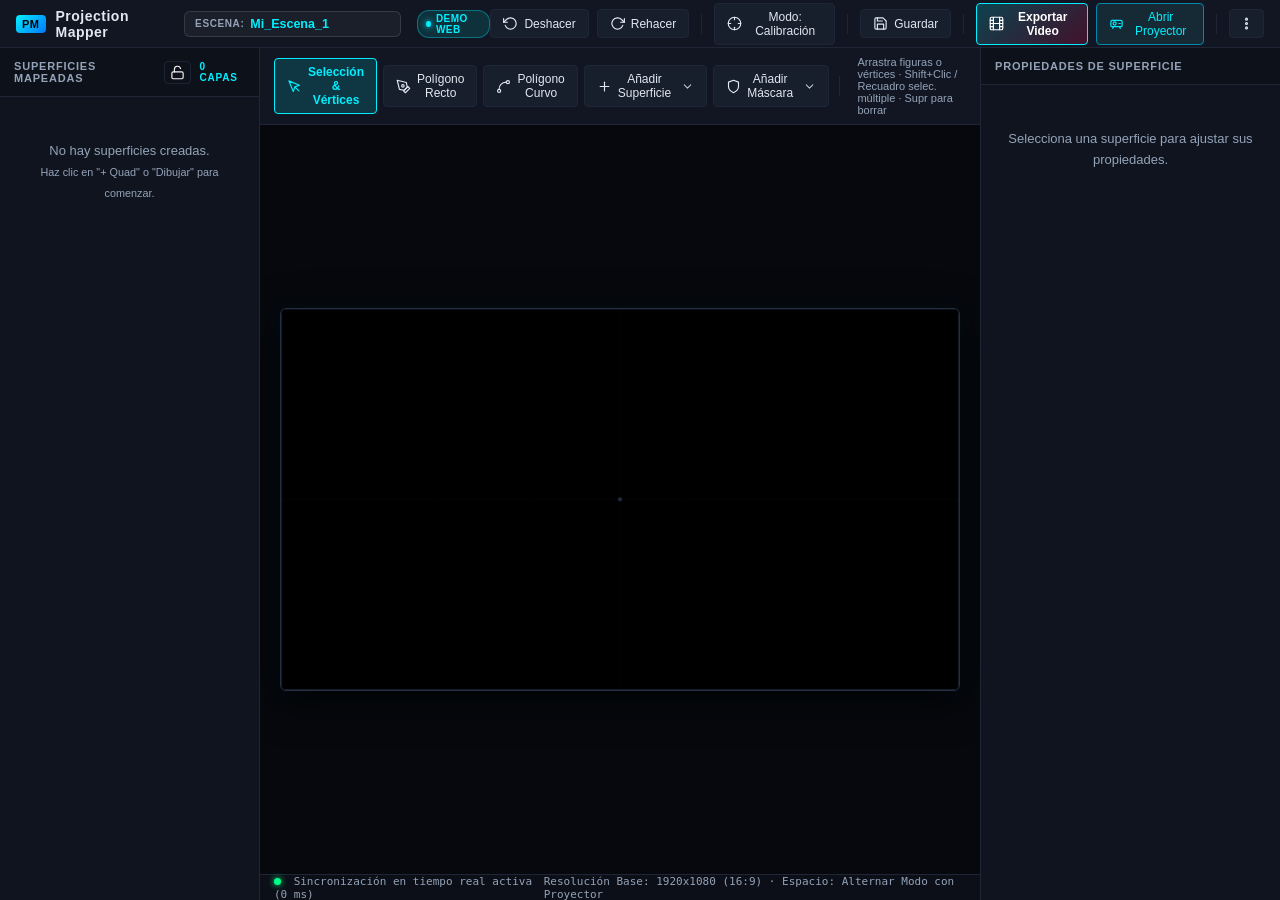
<file: static/index.html>
<!DOCTYPE html>
<html lang="es">
<head>
  <meta charset="UTF-8">
  <meta name="viewport" content="width=device-width, initial-scale=1.0">
  <title>Projection Mapper · Ventana de Control</title>
  <link rel="stylesheet" href="/static/css/control.css?v=2.8.6">
</head>
<body>

  <!-- Barra Superior -->
  <header class="top-header">
    <div class="brand-section">
      <span class="logo-badge" title="Projection Mapper">PM</span>
      <span class="app-title" title="Projection Mapper">Projection Mapper</span>
      <div class="scene-title-badge" title="Clic para renombrar la escena activa">
        <span class="scene-label">Escena:</span>
        <input type="text" id="top-scene-name-input" class="scene-name-input" value="Mi_Escena_1" spellcheck="false" autocomplete="off" />
      </div>
      <span id="env-badge" class="env-badge" style="display: none;"></span>
    </div>

    <div class="quick-actions">
      <button id="btn-undo" class="tool-btn" title="Deshacer (Ctrl+Z)">
        <svg class="svg-icon" width="14" height="14" viewBox="0 0 24 24" fill="none" stroke="currentColor" stroke-width="1.85" stroke-linecap="round" stroke-linejoin="round"><polyline points="1 4 1 10 7 10"/><path d="M3.51 15a9 9 0 1 0 2.13-9.36L1 10"/></svg>
        Deshacer
      </button>
      <button id="btn-redo" class="tool-btn" title="Rehacer (Ctrl+Y)">
        <svg class="svg-icon" width="14" height="14" viewBox="0 0 24 24" fill="none" stroke="currentColor" stroke-width="1.85" stroke-linecap="round" stroke-linejoin="round"><polyline points="23 4 23 10 17 10"/><path d="M20.49 15a9 9 0 1 1-2.12-9.36L23 10"/></svg>
        Rehacer
      </button>
      <div class="tool-separator"></div>
      <button id="btn-toggle-mode" class="tool-btn" title="Alternar modo de salida en el proyector (Espacio / M)">
        <svg class="svg-icon" width="14" height="14" viewBox="0 0 24 24" fill="none" stroke="currentColor" stroke-width="1.85" stroke-linecap="round" stroke-linejoin="round"><circle cx="12" cy="12" r="10"/><line x1="22" y1="12" x2="18" y2="12"/><line x1="6" y1="12" x2="2" y2="12"/><line x1="12" y1="6" x2="12" y2="2"/><line x1="12" y1="22" x2="12" y2="18"/></svg>
        <span>Modo: Calibración</span>
      </button>
      <div class="tool-separator"></div>
      <button id="btn-save-scene" class="tool-btn" title="Guardar escena actual (Ctrl+S)">
        <svg class="svg-icon" width="14" height="14" viewBox="0 0 24 24" fill="none" stroke="currentColor" stroke-width="1.85" stroke-linecap="round" stroke-linejoin="round"><path d="M19 21H5a2 2 0 0 1-2-2V5a2 2 0 0 1 2-2h11l5 5v11a2 2 0 0 1-2 2z"/><polyline points="17 21 17 13 7 13 7 21"/><polyline points="7 3 7 8 15 8"/></svg>
        Guardar
      </button>
      <div class="tool-separator"></div>
      <button id="btn-export-video" class="tool-btn highlight-btn" title="Exportar diseño como video pre-mapeado (.mp4)">
        <svg class="svg-icon" width="14" height="14" viewBox="0 0 24 24" fill="none" stroke="currentColor" stroke-width="1.85" stroke-linecap="round" stroke-linejoin="round"><rect width="20" height="20" x="2" y="2" rx="2.18" ry="2.18"/><line x1="7" y1="2" x2="7" y2="22"/><line x1="17" y1="2" x2="17" y2="22"/><line x1="2" y1="12" x2="22" y2="12"/><line x1="2" y1="7" x2="7" y2="7"/><line x1="2" y1="17" x2="7" y2="17"/><line x1="17" y1="17" x2="22" y2="17"/><line x1="17" y1="7" x2="22" y2="7"/></svg>
        Exportar Video
      </button>
      <button id="btn-open-projector" class="tool-btn accent-btn" title="Abrir ventana para enviar al proyector">
        <svg class="svg-icon" width="14" height="14" viewBox="0 0 24 24" fill="none" stroke="currentColor" stroke-width="1.85" stroke-linecap="round" stroke-linejoin="round"><path d="M5 7h14a2 2 0 0 1 2 2v6a2 2 0 0 1-2 2H5a2 2 0 0 1-2-2V9a2 2 0 0 1 2-2Z"/><circle cx="9" cy="12" r="2.5"/><path d="M16 12h2"/><line x1="7" y1="17" x2="6" y2="20"/><line x1="17" y1="17" x2="18" y2="20"/></svg>
        Abrir Proyector
      </button>
      <div class="tool-separator"></div>

      <!-- Menú de Opciones y Ajustes (3 Puntos ⋮) -->
      <div class="dropdown-menu-container">
        <button id="btn-menu-more" class="tool-btn icon-more-btn" title="Más opciones y ajustes" style="padding: 6px 9px;">
          <svg class="svg-icon" width="15" height="15" viewBox="0 0 24 24" fill="none" stroke="currentColor" stroke-width="2" stroke-linecap="round" stroke-linejoin="round"><circle cx="12" cy="12" r="1.5"/><circle cx="12" cy="5" r="1.5"/><circle cx="12" cy="19" r="1.5"/></svg>
        </button>
        <div id="menu-more" class="dropdown-menu hidden" style="min-width: 250px; right: 0; left: auto;">
          <button id="btn-menu-load-scene" class="dropdown-item" title="Ver y cargar escenas guardadas">
            <svg class="svg-icon" width="14" height="14" viewBox="0 0 24 24" fill="none" stroke="currentColor" stroke-width="1.85" stroke-linecap="round" stroke-linejoin="round"><path d="m6 14 1.45-2.9A2 2 0 0 1 9.24 10H20a2 2 0 0 1 1.94 2.5l-1.55 6a2 2 0 0 1-1.94 1.5H4a2 2 0 0 1-2-2V5c0-1.1.9-2 2-2h3.93a2 2 0 0 1 1.66.9l.82 1.2a2 2 0 0 0 1.66.9H18a2 2 0 0 1 2 2v2"/></svg>
            Gestor de Escenas...
          </button>
          <button id="btn-menu-import-project" class="dropdown-item" title="Importar proyecto (.pmap) o escena (.json) desde tu equipo">
            <svg class="svg-icon" width="14" height="14" viewBox="0 0 24 24" fill="none" stroke="currentColor" stroke-width="1.85" stroke-linecap="round" stroke-linejoin="round"><path d="M21 15v4a2 2 0 0 1-2 2H5a2 2 0 0 1-2-2v-4"/><polyline points="17 8 12 3 7 8"/><line x1="12" y1="3" x2="12" y2="15"/></svg>
            Importar Proyecto (.pmap / .json)...
          </button>
          <div class="dropdown-divider"></div>
          <button id="btn-menu-export-pmap" class="dropdown-item" title="Empaquetar geometrías y videos/imágenes en paquete .pmap para llevar en USB">
            <svg class="svg-icon" width="14" height="14" viewBox="0 0 24 24" fill="none" stroke="currentColor" stroke-width="1.85" stroke-linecap="round" stroke-linejoin="round"><path d="m7.5 4.27 9 5.15"/><path d="M21 8a2 2 0 0 0-1-1.73l-7-4a2 2 0 0 0-2 0l-7 4A2 2 0 0 0 3 8v8a2 2 0 0 0 1 1.73l7 4a2 2 0 0 0 2 0l7-4A2 2 0 0 0 21 16Z"/><path d="m3.3 7 8.7 5 8.7-5"/><path d="M12 22V12"/></svg>
            Exportar Paquete (.pmap)
          </button>
          <button id="btn-menu-export-json" class="dropdown-item" title="Descargar solo archivo JSON con coordenadas y geometrías">
            <svg class="svg-icon" width="14" height="14" viewBox="0 0 24 24" fill="none" stroke="currentColor" stroke-width="1.85" stroke-linecap="round" stroke-linejoin="round"><path d="M14.5 2H6a2 2 0 0 0-2 2v16a2 2 0 0 0 2 2h12a2 2 0 0 0 2-2V7.5L14.5 2z"/><polyline points="14 2 14 8 20 8"/><polyline points="10 13 8 15 10 17"/><polyline points="14 13 16 15 14 17"/></svg>
            Exportar Escena (.json)
          </button>
          <div class="dropdown-divider"></div>
          <button id="btn-menu-exports-gallery" class="dropdown-item" title="Ver y descargar los videos renderizados en media/exports/">
            <svg class="svg-icon" width="14" height="14" viewBox="0 0 24 24" fill="none" stroke="currentColor" stroke-width="1.85" stroke-linecap="round" stroke-linejoin="round"><rect width="20" height="20" x="2" y="2" rx="2.18" ry="2.18"/><line x1="7" y1="2" x2="7" y2="22"/><line x1="17" y1="2" x2="17" y2="22"/><line x1="2" y1="12" x2="22" y2="12"/><line x1="2" y1="7" x2="7" y2="7"/><line x1="2" y1="17" x2="7" y2="17"/><line x1="17" y1="17" x2="22" y2="17"/><line x1="17" y1="7" x2="22" y2="7"/></svg>
            Videos Renderizados...
          </button>
          <button id="btn-menu-help" class="dropdown-item" title="Guía de uso y atajos de teclado (F1)">
            <svg class="svg-icon" width="14" height="14" viewBox="0 0 24 24" fill="none" stroke="currentColor" stroke-width="1.85" stroke-linecap="round" stroke-linejoin="round"><circle cx="12" cy="12" r="10"/><path d="M9.09 9a3 3 0 0 1 5.83 1c0 2-3 3-3 3"/><line x1="12" y1="17" x2="12.01" y2="17"/></svg>
            Ayuda y Atajos...
          </button>
          <div class="dropdown-divider"></div>
          <button id="btn-menu-shutdown" class="dropdown-item danger-item" title="Detener el servidor y salir del programa">
            <svg class="svg-icon" width="14" height="14" viewBox="0 0 24 24" fill="none" stroke="currentColor" stroke-width="1.85" stroke-linecap="round" stroke-linejoin="round"><path d="M18.36 6.64a9 9 0 1 1-12.73 0"/><line x1="12" y1="2" x2="12" y2="12"/></svg>
            Salir / Detener Programa
          </button>
        </div>
      </div>
      <input type="file" id="input-import-project" accept=".pmap,.json" style="display: none;" />
    </div>
  </header>

  <!-- Cuerpo Principal -->
  <div class="app-layout">
    
    <!-- Barra Lateral Izquierda: Capas / Superficies -->
    <aside class="sidebar">
      <div class="panel-header">
        <span>Superficies Mapeadas</span>
        <div style="display:flex; align-items:center; gap:8px;">
          <button id="btn-lock-all" class="icon-btn" title="Bloquear / Desbloquear todas las superficies" style="cursor: pointer; padding: 3px 6px; background: transparent; border: 1px solid var(--border-color); border-radius: 4px; color: var(--text-main); display: flex; align-items: center;">
            <svg class="svg-icon icon-sm" width="13" height="13" viewBox="0 0 24 24" fill="none" stroke="currentColor" stroke-width="1.85" stroke-linecap="round" stroke-linejoin="round"><rect width="18" height="11" x="3" y="11" rx="2" ry="2"/><path d="M7 11V7a5 5 0 0 1 9.9-1"/></svg>
          </button>
          <span id="layer-count" style="font-size: 10px; color: var(--accent-cyan);">Capas</span>
        </div>
      </div>
      <div class="panel-content">
        <div id="layers-list" class="layers-list">
          <!-- Renderizado dinámico desde ui_controller.js -->
        </div>
      </div>
    </aside>

    <!-- Área Central de Trabajo y Lienzo -->
    <main class="editor-workspace">
      <!-- Cinta de herramientas de dibujo -->
      <div class="toolbar-ribbon">
        <button id="btn-tool-select" class="tool-btn active" title="Modo Selección y Edición de Vértices (V)">
          <svg class="svg-icon" width="14" height="14" viewBox="0 0 24 24" fill="none" stroke="currentColor" stroke-width="1.85" stroke-linecap="round" stroke-linejoin="round"><path d="m3 3 7.07 16.97 2.51-7.39 7.39-2.51L3 3z"/><path d="m13 13 6 6"/></svg>
          Selección & Vértices
        </button>
        <button id="btn-tool-draw-straight" class="tool-btn" title="Dibujar Polígono con líneas y esquinas rectas (Atajo: P)">
          <svg class="svg-icon" width="14" height="14" viewBox="0 0 24 24" fill="none" stroke="currentColor" stroke-width="1.85" stroke-linecap="round" stroke-linejoin="round"><path d="m12 19 7-7 3 3-7 7-3-3z"/><path d="m18 13-1.5-7.5L2 2l3.5 14.5L13 18l5-5z"/><circle cx="11" cy="11" r="2"/></svg>
          Polígono Recto
        </button>
        <button id="btn-tool-draw-curved" class="tool-btn" title="Dibujar Polígono con bordes curvos y arcos Bézier (Atajo: C)">
          <svg class="svg-icon" width="14" height="14" viewBox="0 0 24 24" fill="none" stroke="currentColor" stroke-width="1.85" stroke-linecap="round" stroke-linejoin="round"><circle cx="5" cy="19" r="2.5"/><circle cx="19" cy="5" r="2.5"/><path d="M5 16.5c0-6 4-11 11.5-11.5"/></svg>
          Polígono Curvo
        </button>
        <!-- Menú Desplegable: Añadir Superficie -->
        <div class="dropdown-menu-container">
          <button id="btn-dropdown-surfaces" class="tool-btn dropdown-toggle" title="Crear nueva superficie de proyección">
            <svg class="svg-icon" width="14" height="14" viewBox="0 0 24 24" fill="none" stroke="currentColor" stroke-width="1.85" stroke-linecap="round" stroke-linejoin="round"><line x1="12" y1="5" x2="12" y2="19"/><line x1="5" y1="12" x2="19" y2="12"/></svg>
            Añadir Superficie
            <svg class="svg-icon icon-sm dropdown-caret" width="12" height="12" viewBox="0 0 24 24" fill="none" stroke="currentColor" stroke-width="2" stroke-linecap="round" stroke-linejoin="round"><polyline points="6 9 12 15 18 9"/></svg>
          </button>
          <div id="menu-surfaces" class="dropdown-menu hidden">
            <button id="btn-add-quad" class="dropdown-item">
              <svg class="svg-icon icon-md" width="14" height="14" viewBox="0 0 24 24" fill="none" stroke="currentColor" stroke-width="1.85"><polygon points="4 6 20 4 18 20 6 18"/></svg>
              Cuadrilátero Libre (Quad)
            </button>
            <button id="btn-add-square" class="dropdown-item">
              <svg class="svg-icon icon-md" width="14" height="14" viewBox="0 0 24 24" fill="none" stroke="currentColor" stroke-width="1.85"><rect width="18" height="18" x="3" y="3" rx="2"/></svg>
              Cuadrado Proporcional (1:1)
            </button>
            <button id="btn-add-circle" class="dropdown-item">
              <svg class="svg-icon icon-md" width="14" height="14" viewBox="0 0 24 24" fill="none" stroke="currentColor" stroke-width="1.85"><circle cx="12" cy="12" r="9"/></svg>
              Círculo / Elipse
            </button>
            <button id="btn-add-triangle" class="dropdown-item">
              <svg class="svg-icon icon-md" width="14" height="14" viewBox="0 0 24 24" fill="none" stroke="currentColor" stroke-width="1.85"><polygon points="12 3 22 21 2 21"/></svg>
              Triángulo (3 Puntos)
            </button>
            <button id="btn-add-pentagon" class="dropdown-item">
              <svg class="svg-icon icon-md" width="14" height="14" viewBox="0 0 24 24" fill="none" stroke="currentColor" stroke-width="1.85"><polygon points="12 2 22 8.5 18 21 6 21 2 8.5"/></svg>
              Pentágono (5 Puntos)
            </button>
            <button id="btn-add-hexagon" class="dropdown-item">
              <svg class="svg-icon icon-md" width="14" height="14" viewBox="0 0 24 24" fill="none" stroke="currentColor" stroke-width="1.85"><polygon points="12 2 21 7 21 17 12 22 3 17 3 7"/></svg>
              Hexágono (6 Puntos)
            </button>
          </div>
        </div>

        <!-- Menú Desplegable: Añadir Máscara -->
        <div class="dropdown-menu-container">
          <button id="btn-dropdown-masks" class="tool-btn dropdown-toggle" title="Crear máscara de oclusión negra">
            <svg class="svg-icon" width="14" height="14" viewBox="0 0 24 24" fill="none" stroke="currentColor" stroke-width="1.85" stroke-linecap="round" stroke-linejoin="round"><path d="M12 22s8-4 8-10V5l-8-3-8 3v7c0 6 8 10 8 10z"/></svg>
            Añadir Máscara
            <svg class="svg-icon icon-sm dropdown-caret" width="12" height="12" viewBox="0 0 24 24" fill="none" stroke="currentColor" stroke-width="2" stroke-linecap="round" stroke-linejoin="round"><polyline points="6 9 12 15 18 9"/></svg>
          </button>
          <div id="menu-masks" class="dropdown-menu hidden">
            <button id="btn-add-occluder" class="dropdown-item">
              <svg class="svg-icon icon-md" width="14" height="14" viewBox="0 0 24 24" fill="none" stroke="currentColor" stroke-width="1.85"><polygon points="4 6 20 4 18 20 6 18"/></svg>
              Máscara Cuad Libre
            </button>
            <button id="btn-add-mask-square" class="dropdown-item">
              <svg class="svg-icon icon-md" width="14" height="14" viewBox="0 0 24 24" fill="none" stroke="currentColor" stroke-width="1.85"><rect width="18" height="18" x="3" y="3" rx="2"/></svg>
              Máscara Cuadrada (1:1)
            </button>
            <button id="btn-add-circle-occluder" class="dropdown-item">
              <svg class="svg-icon icon-md" width="14" height="14" viewBox="0 0 24 24" fill="none" stroke="currentColor" stroke-width="1.85"><circle cx="12" cy="12" r="9"/></svg>
              Máscara Circular
            </button>
            <button id="btn-add-mask-triangle" class="dropdown-item">
              <svg class="svg-icon icon-md" width="14" height="14" viewBox="0 0 24 24" fill="none" stroke="currentColor" stroke-width="1.85"><polygon points="12 3 22 21 2 21"/></svg>
              Máscara Triangular
            </button>
          </div>
        </div>

        <div class="tool-separator"></div>
        <span id="toolbar-context-hint" style="font-size: 11px; color: var(--text-muted); margin-left: 8px;">
          Arrastra figuras o vértices · Shift+Clic / Recuadro selec. múltiple · Supr para borrar
        </span>
      </div>

      <!-- Lienzo donde se renderiza el proyector 16:9 -->
      <div class="canvas-container" id="canvas-container">
        <!-- Generado por editor_canvas.js -->
      </div>

      <!-- Barra de estado inferior -->
      <footer class="status-bar">
        <div>
          <span class="status-dot"></span>
          <span id="sync-indicator">Sincronización en tiempo real activa (0 ms)</span>
        </div>
        <div>
          <span>Resolución Base: 1920x1080 (16:9) · Espacio: Alternar Modo con Proyector</span>
        </div>
      </footer>
    </main>

    <!-- Barra Lateral Derecha: Inspector de Propiedades -->
    <aside class="sidebar sidebar-right">
      <div class="panel-header">
        <span>Propiedades de Superficie</span>
      </div>
      <div class="panel-content">
        <div id="properties-panel">
          <!-- Renderizado dinámico desde ui_controller.js -->
        </div>
      </div>
    </aside>

  </div>

  <!-- Scripts de la Aplicación -->
  <script src="/static/js/app_env.js?v=2.8.6"></script>
  <script src="/static/js/icons.js?v=2.8.6"></script>
  <script src="/static/js/sync.js?v=2.8.6"></script>
  <script src="/static/js/math_warp.js?v=2.8.6"></script>
  <script src="/static/js/polygon_model.js?v=2.8.6"></script>
  <script src="/static/js/editor_canvas.js?v=2.8.6"></script>
  <script src="/static/js/ui_controller.js?v=2.8.6"></script>
  <script src="/static/js/scene_manager.js?v=2.8.6"></script>
  <script src="/static/js/export_modal.js?v=2.8.6"></script>
  <script>
    document.addEventListener('DOMContentLoaded', async () => {
      // Inicializar detección de entorno (Desktop Local vs Demo Web)
      if (window.AppEnv) {
        await window.AppEnv.init();
      }

      const sync = new MappingSync('control');
      const scene = new SceneModel('Mi_Escena_1');
      
      // Restaurar sesión previa guardada automáticamente si existe
      const restored = scene.restoreFromAutosave();
      if (restored) {
        console.log('[ProjectionMapper] Sesión previa recuperada automáticamente con', scene.polygons.length, 'superficies.');
      }

      const canvasContainer = document.getElementById('canvas-container');
      const editorCanvas = new EditorCanvas(canvasContainer, scene, sync);
      const uiController = new UIController(scene, editorCanvas, sync);
      const sceneManager = new SceneManager(scene, uiController, sync);
      const exportModal = new ExportModal(scene, sync);

      document.getElementById('btn-export-video').addEventListener('click', () => {
        exportModal.open();
      });

      // Sincronizar estado inicial
      sync.broadcastFullState(scene.toJSON());

      console.log('[ProjectionMapper] Control Window inicializada. Modo:', window.AppEnv && window.AppEnv.isDemoMode() ? 'Demo Web' : 'Desktop Local');
    });
  </script>
  <!-- Modal de Ayuda y Atajos de Teclado -->
  <div id="modal-help" class="modal-overlay hidden">
    <div class="modal-card" style="max-width: 680px; max-height: 90vh;">
      <div class="modal-header">
        <div class="modal-title-group">
          <span class="modal-icon" style="display: flex; align-items: center; color: var(--accent-cyan);">
            <svg class="svg-icon" width="22" height="22" viewBox="0 0 24 24" fill="none" stroke="currentColor" stroke-width="1.85"><circle cx="12" cy="12" r="10"/><path d="M9.09 9a3 3 0 0 1 5.83 1c0 2-3 3-3 3"/><line x1="12" y1="17" x2="12.01" y2="17"/></svg>
          </span>
          <div>
            <h3 style="margin:0; font-size: 16px; color: var(--text-main);">Guía y Atajos de Teclado</h3>
            <p style="margin: 3px 0 0 0; font-size: 11px; color: var(--text-muted);">Projection Mapper · Software Profesional de Video Mapping</p>
          </div>
        </div>
        <button id="btn-close-help" class="modal-close-btn">&times;</button>
      </div>
      <div class="modal-body" style="overflow-y: auto; padding: 20px; display: flex; flex-direction: column; gap: 18px;">
        
        <!-- Sección 1: Atajos de Teclado -->
        <div>
          <h4 style="margin: 0 0 10px 0; color: var(--accent-cyan); font-size: 13px; text-transform: uppercase; letter-spacing: 0.5px; display: flex; align-items: center; gap: 6px;">
            <svg class="svg-icon" width="16" height="16" viewBox="0 0 24 24" fill="none" stroke="currentColor" stroke-width="1.85"><rect x="2" y="4" width="20" height="16" rx="2"/><line x1="6" y1="8" x2="6.01" y2="8"/><line x1="10" y1="8" x2="10.01" y2="8"/><line x1="14" y1="8" x2="14.01" y2="8"/><line x1="18" y1="8" x2="18.01" y2="8"/><line x1="6" y1="12" x2="6.01" y2="12"/><line x1="10" y1="12" x2="10.01" y2="12"/><line x1="14" y1="12" x2="14.01" y2="12"/><line x1="18" y1="12" x2="18.01" y2="12"/><line x1="7" y1="16" x2="17" y2="16"/></svg>
            Atajos de Teclado
          </h4>
          <div style="display: grid; grid-template-columns: 1fr 1fr; gap: 8px; font-size: 12px;">
            <div class="shortcut-item" style="background: rgba(255,255,255,0.04); padding: 7px 10px; border-radius: 5px; border: 1px solid var(--border-color); display: flex; justify-content: space-between; align-items: center;">
              <span>Modo Selección & Vértices</span> <kbd style="background: #1e293b; padding: 2px 7px; border-radius: 4px; border: 1px solid #475569; font-weight: bold; color: #38bdf8;">V</kbd>
            </div>
            <div class="shortcut-item" style="background: rgba(255,255,255,0.04); padding: 7px 10px; border-radius: 5px; border: 1px solid var(--border-color); display: flex; justify-content: space-between; align-items: center;">
              <span>Dibujar Polígono Recto</span> <kbd style="background: #1e293b; padding: 2px 7px; border-radius: 4px; border: 1px solid #475569; font-weight: bold; color: #38bdf8;">P</kbd>
            </div>
            <div class="shortcut-item" style="background: rgba(255,255,255,0.04); padding: 7px 10px; border-radius: 5px; border: 1px solid var(--border-color); display: flex; justify-content: space-between; align-items: center;">
              <span>Dibujar Polígono Curvo</span> <kbd style="background: #1e293b; padding: 2px 7px; border-radius: 4px; border: 1px solid #475569; font-weight: bold; color: #f472b6;">C</kbd>
            </div>
            <div class="shortcut-item" style="background: rgba(255,255,255,0.04); padding: 7px 10px; border-radius: 5px; border: 1px solid var(--border-color); display: flex; justify-content: space-between; align-items: center;">
              <span>Calibración / Presentación</span> <kbd style="background: #1e293b; padding: 2px 7px; border-radius: 4px; border: 1px solid #475569; font-weight: bold; color: #4ade80;">Espacio / M</kbd>
            </div>
            <div class="shortcut-item" style="background: rgba(255,255,255,0.04); padding: 7px 10px; border-radius: 5px; border: 1px solid var(--border-color); display: flex; justify-content: space-between; align-items: center;">
              <span>Cerrar Polígono en Curso</span> <kbd style="background: #1e293b; padding: 2px 7px; border-radius: 4px; border: 1px solid #475569; font-weight: bold; color: #00ff88;">Enter</kbd>
            </div>
            <div class="shortcut-item" style="background: rgba(255,255,255,0.04); padding: 7px 10px; border-radius: 5px; border: 1px solid var(--border-color); display: flex; justify-content: space-between; align-items: center;">
              <span>Cancelar Dibujo / Deseleccionar</span> <kbd style="background: #1e293b; padding: 2px 7px; border-radius: 4px; border: 1px solid #475569; font-weight: bold; color: #94a3b8;">Esc</kbd>
            </div>
            <div class="shortcut-item" style="background: rgba(255,255,255,0.04); padding: 7px 10px; border-radius: 5px; border: 1px solid var(--border-color); display: flex; justify-content: space-between; align-items: center;">
              <span>Eliminar Vértice(s) o Figura</span> <kbd style="background: #1e293b; padding: 2px 7px; border-radius: 4px; border: 1px solid #475569; font-weight: bold; color: #f87171;">Supr / Del</kbd>
            </div>
            <div class="shortcut-item" style="background: rgba(255,255,255,0.04); padding: 7px 10px; border-radius: 5px; border: 1px solid var(--border-color); display: flex; justify-content: space-between; align-items: center;">
              <span>Selección Múltiple</span> <kbd style="background: #1e293b; padding: 2px 7px; border-radius: 4px; border: 1px solid #475569; font-weight: bold; color: #fbbf24;">Shift + Clic</kbd>
            </div>
            <div class="shortcut-item" style="background: rgba(255,255,255,0.04); padding: 7px 10px; border-radius: 5px; border: 1px solid var(--border-color); display: flex; justify-content: space-between; align-items: center;">
              <span>Añadir Vértice a Arista</span> <kbd style="background: #1e293b; padding: 2px 7px; border-radius: 4px; border: 1px solid #475569; font-weight: bold; color: #38bdf8;">Clic en (+)</kbd>
            </div>
            <div class="shortcut-item" style="background: rgba(255,255,255,0.04); padding: 7px 10px; border-radius: 5px; border: 1px solid var(--border-color); display: flex; justify-content: space-between; align-items: center;">
              <span>Alternar Curva / Recta</span> <kbd style="background: #1e293b; padding: 2px 7px; border-radius: 4px; border: 1px solid #475569; font-weight: bold; color: #f472b6;">Alt + Clic en (+)</kbd>
            </div>
            <div class="shortcut-item" style="background: rgba(255,255,255,0.04); padding: 7px 10px; border-radius: 5px; border: 1px solid var(--border-color); display: flex; justify-content: space-between; align-items: center;">
              <span>Micro-ajuste Óptico de Vértices</span> <kbd style="background: #1e293b; padding: 2px 7px; border-radius: 4px; border: 1px solid #475569; font-weight: bold; color: #e2e8f0;">Flechas (1px / 10px)</kbd>
            </div>
            <div class="shortcut-item" style="background: rgba(255,255,255,0.04); padding: 7px 10px; border-radius: 5px; border: 1px solid var(--border-color); display: flex; justify-content: space-between; align-items: center;">
              <span>Deshacer y Rehacer</span> <kbd style="background: #1e293b; padding: 2px 7px; border-radius: 4px; border: 1px solid #475569; font-weight: bold; color: #cbd5e1;">Ctrl+Z / Ctrl+Y</kbd>
            </div>
          </div>
        </div>

        <!-- Sección 2: Flujo de Trabajo Básico -->
        <div>
          <h4 style="margin: 0 0 10px 0; color: var(--accent-cyan); font-size: 13px; text-transform: uppercase; letter-spacing: 0.5px; display: flex; align-items: center; gap: 6px;">
            <svg class="svg-icon" width="16" height="16" viewBox="0 0 24 24" fill="none" stroke="currentColor" stroke-width="1.85"><path d="M4.5 16.5c-1.5 1.26-2 5-2 5s3.74-.5 5-2c.71-.84.7-2.13-.09-2.91a2.18 2.18 0 0 0-2.91-.09z"/><path d="m12 15-3-3a22 22 0 0 1 2-3.95A12.88 12.88 0 0 1 22 2c0 2.72-.78 7.5-6 11a22.35 22.35 0 0 1-4 2z"/><path d="M9 12H4s.55-3.03 2-4c1.62-1.08 5 0 5 0"/><path d="M12 15v5s3.03-.55 4-2c1.08-1.62 0-5 0-5"/></svg>
            Guía de Uso Rápido
          </h4>
          <ol style="margin: 0; padding-left: 20px; font-size: 12.5px; color: var(--text-main); line-height: 1.6; display: flex; flex-direction: column; gap: 8px;">
            <li><b>Abrir Proyector:</b> Haz clic en <i>"Abrir Proyector"</i> y arrastra esa ventana a la pantalla conectada a tu proyector. Pulsa <b>F11</b> en esa ventana para enviarla a pantalla completa con fondo negro.</li>
            <li><b>Crear Superficies:</b> Usa <i>"Añadir Superficie"</i> para figuras estándar o <i>"Polígono Recto"</i> / <i>"Polígono Curvo"</i> para mapear libremente sobre cualquier estructura física.</li>
            <li><b>Ajustar Vértices y Curvas:</b> Arrastra los vértices en el lienzo de control hasta calzar perfectamente con los bordes reales. Usa <b>Alt+Clic</b> en el punto medio (+) para arquear o enderezar bordes individuales, y mueve las manijas púrpuras para un calce curvo orgánico milimétrico. Si eliminas un vértice, las curvas se fusionan automáticamente sin perder forma.</li>
            <li><b>Asignar Medios:</b> Selecciona una superficie y en el panel derecho elige imagen, video o color. También puedes <b>arrastrar y soltar</b> archivos de imagen/video (.mp4, .png, etc.) desde tu explorador de Windows directamente sobre cualquier figura.</li>
            <li><b>Presentar o Exportar:</b> Pulsa <b>Espacio</b> (o el botón de Modo) para alternar al modo presentación sin líneas guía. También puedes pulsar <i>"Exportar Video"</i> para renderizar tu diseño en un archivo .mp4 mapeado listo para reproducir.</li>
          </ol>
        </div>

        <!-- Sección 3: Compartir y Trabajar en Múltiples Equipos (.pmap) -->
        <div>
          <h4 style="margin: 0 0 10px 0; color: #a855f7; font-size: 13px; text-transform: uppercase; letter-spacing: 0.5px; display: flex; align-items: center; gap: 6px;">
            <svg class="svg-icon" width="16" height="16" viewBox="0 0 24 24" fill="none" stroke="currentColor" stroke-width="1.85"><path d="m16.5 9.4-9-5.19M21 16V8a2 2 0 0 0-1-1.73l-7-4a2 2 0 0 0-2 0l-7 4A2 2 0 0 0 3 8v8a2 2 0 0 0 1 1.73l7 4a2 2 0 0 0 2 0l7-4A2 2 0 0 0 21 16z"/><polyline points="3.29 7 12 12 20.71 7"/><line x1="12" y1="22" x2="12" y2="12"/></svg>
            Compartir y Trabajar en Múltiples Equipos (.pmap)
          </h4>
          <div style="background: rgba(168, 85, 247, 0.08); border: 1px solid rgba(168, 85, 247, 0.25); border-radius: 6px; padding: 12px 14px; font-size: 12.5px; color: var(--text-main); line-height: 1.6; display: flex; flex-direction: column; gap: 8px;">
            <p style="margin:0;">
              <b>¿Qué es un archivo .pmap?</b> Es un paquete de proyecto autónomo que empaqueta en un único archivo todas tus figuras, calibraciones, cuadriláteros, curvas y los <b>archivos reales de video e imagen</b> asignados a cada superficie. Esto evita que los enlaces a videos o imágenes se rompan al cambiar de computadora.
            </p>
            <div style="display: grid; grid-template-columns: 1fr 1fr; gap: 10px; margin-top: 4px;">
              <div style="background: rgba(0,0,0,0.3); padding: 10px; border-radius: 5px; border: 1px solid rgba(255,255,255,0.06);">
                <b style="color: #38bdf8; display: block; margin-bottom: 4px;">1. En la PC de Diseño:</b>
                <span>Haz clic en <b>Exportar ▾</b> y selecciona <b>"Paquete Completo (.pmap)"</b>. Guarda el archivo resultante en tu memoria USB o disco externo.</span>
              </div>
              <div style="background: rgba(0,0,0,0.3); padding: 10px; border-radius: 5px; border: 1px solid rgba(255,255,255,0.06);">
                <b style="color: #4ade80; display: block; margin-bottom: 4px;">2. En la PC del Proyector:</b>
                <span>Haz clic en <b>Importar</b> y selecciona el archivo <b>.pmap</b>. El sistema extraerá los medios automáticamente y cargará tu escena lista para proyectar.</span>
              </div>
            </div>
            <div style="margin-top: 4px; font-size: 11.5px; color: var(--text-muted); display: flex; align-items: center; gap: 4px;">
              <span style="color: var(--accent-cyan); display: flex;">
                <svg class="svg-icon" width="13" height="13" viewBox="0 0 24 24" fill="none" stroke="currentColor" stroke-width="1.85"><circle cx="12" cy="12" r="10"/><line x1="12" y1="16" x2="12" y2="12"/><line x1="12" y1="8" x2="12.01" y2="8"/></svg>
              </span>
              <span><b>Tip:</b> Si solo necesitas respaldar las figuras o ajustes geométricos sin los archivos de video pesados, utiliza <b>"Solo Escena (.json)"</b>.</span>
            </div>
          </div>
        </div>

      </div>
      <div class="modal-footer" style="padding: 12px 20px; border-top: 1px solid var(--border-color); display: flex; justify-content: space-between; align-items: center;">
        <span style="font-size: 11.5px; color: var(--text-muted); letter-spacing: 0.5px;">
          Desarrollado por <b style="color: var(--accent-cyan);">Jhan By AudacIA</b>
        </span>
        <button id="btn-close-help-footer" class="tool-btn accent-btn" style="padding: 6px 18px;">¡Entendido!</button>
      </div>
    </div>
  </div>

  <!-- Modal de Videos Renderizados (media/exports) -->
  <div id="modal-exports" class="modal-overlay hidden">
    <div class="modal-card" style="max-width: 820px; max-height: 85vh;">
      <div class="modal-header">
        <div class="modal-title-group">
          <span class="modal-icon" style="display: flex; align-items: center; color: var(--accent-cyan);">
            <svg class="svg-icon" width="22" height="22" viewBox="0 0 24 24" fill="none" stroke="currentColor" stroke-width="1.85"><rect x="2" y="2" width="20" height="20" rx="2.18" ry="2.18"/><line x1="7" y1="2" x2="7" y2="22"/><line x1="17" y1="2" x2="17" y2="22"/><line x1="2" y1="12" x2="22" y2="12"/><line x1="2" y1="7" x2="7" y2="7"/><line x1="2" y1="17" x2="7" y2="17"/><line x1="17" y1="17" x2="22" y2="17"/><line x1="17" y1="7" x2="22" y2="7"/></svg>
          </span>
          <div>
            <h3 style="margin:0; font-size: 16px; color: var(--text-main);">Videos Renderizados</h3>
            <p style="margin: 3px 0 0 0; font-size: 11px; color: var(--text-muted);">Archivos generados en media/exports/ listos para reproducir o descargar</p>
          </div>
        </div>
        <div style="display:flex; align-items:center; gap: 8px;">
          <button id="btn-refresh-exports" class="tool-btn" title="Actualizar lista de videos" style="padding: 4px 10px;">
            <svg class="svg-icon" width="14" height="14" viewBox="0 0 24 24" fill="none" stroke="currentColor" stroke-width="1.85"><polyline points="23 4 23 10 17 10"/><polyline points="1 20 1 14 7 14"/><path d="M3.51 9a9 9 0 0 1 14.85-3.36L23 10M1 14l4.64 4.36A9 9 0 0 0 20.49 15"/></svg>
            Actualizar
          </button>
          <button id="btn-close-exports" class="modal-close-btn">&times;</button>
        </div>
      </div>
      <div class="modal-body" style="overflow-y: auto; padding: 20px;">
        <div id="exports-list" class="exports-grid">
          <!-- Renderizado dinámico desde ui_controller.js -->
        </div>
      </div>
      <div class="modal-footer" style="padding: 14px 20px; border-top: 1px solid var(--border-color); display: flex; justify-content: space-between; align-items: center; gap: 16px;">
        <span id="exports-count-text" style="font-size: 11.5px; color: var(--text-muted); font-weight: 500;">0 videos guardados</span>
        <button id="btn-close-exports-footer" class="tool-btn accent-btn" style="flex: none; min-width: 90px; justify-content: center; padding: 6px 18px; font-size: 12px;">Cerrar</button>
      </div>
    </div>
  </div>

  <!-- Pantalla de Apagado del Sistema -->
  <div id="shutdown-overlay" class="modal-overlay hidden" style="background: rgba(0, 0, 0, 0.94); z-index: 99999; display: flex; align-items: center; justify-content: center;">
    <div class="modal-card modal-card-sm" style="text-align: center; padding: 32px 24px; border-color: rgba(248, 113, 113, 0.4); box-shadow: 0 0 30px rgba(248, 113, 113, 0.2);">
      <div style="display: flex; justify-content: center; margin-bottom: 16px; color: #f87171;">
        <svg class="svg-icon" width="56" height="56" viewBox="0 0 24 24" fill="none" stroke="currentColor" stroke-width="1.85"><path d="M18.36 6.64a9 9 0 1 1-12.73 0"/><line x1="12" y1="2" x2="12" y2="12"/></svg>
      </div>
      <h2 style="margin: 0 0 8px 0; color: #f87171; font-size: 19px;">Projection Mapper Detenido</h2>
      <p style="font-size: 13px; color: var(--text-muted); line-height: 1.6; margin: 0 0 20px 0;">
        El servidor local ha sido apagado y el puerto 8085 liberado exitosamente.<br>
        Ya puedes cerrar esta pestaña del navegador con seguridad.
      </p>
      <div style="font-size: 11.5px; color: #64748b; border-top: 1px solid rgba(255, 255, 255, 0.08); padding-top: 12px;">
        Creado por <b style="color: var(--accent-cyan);">Jhan By AudacIA</b> · ¡Hasta pronto!
      </div>
    </div>
  </div>
</body>
</html>
</file>
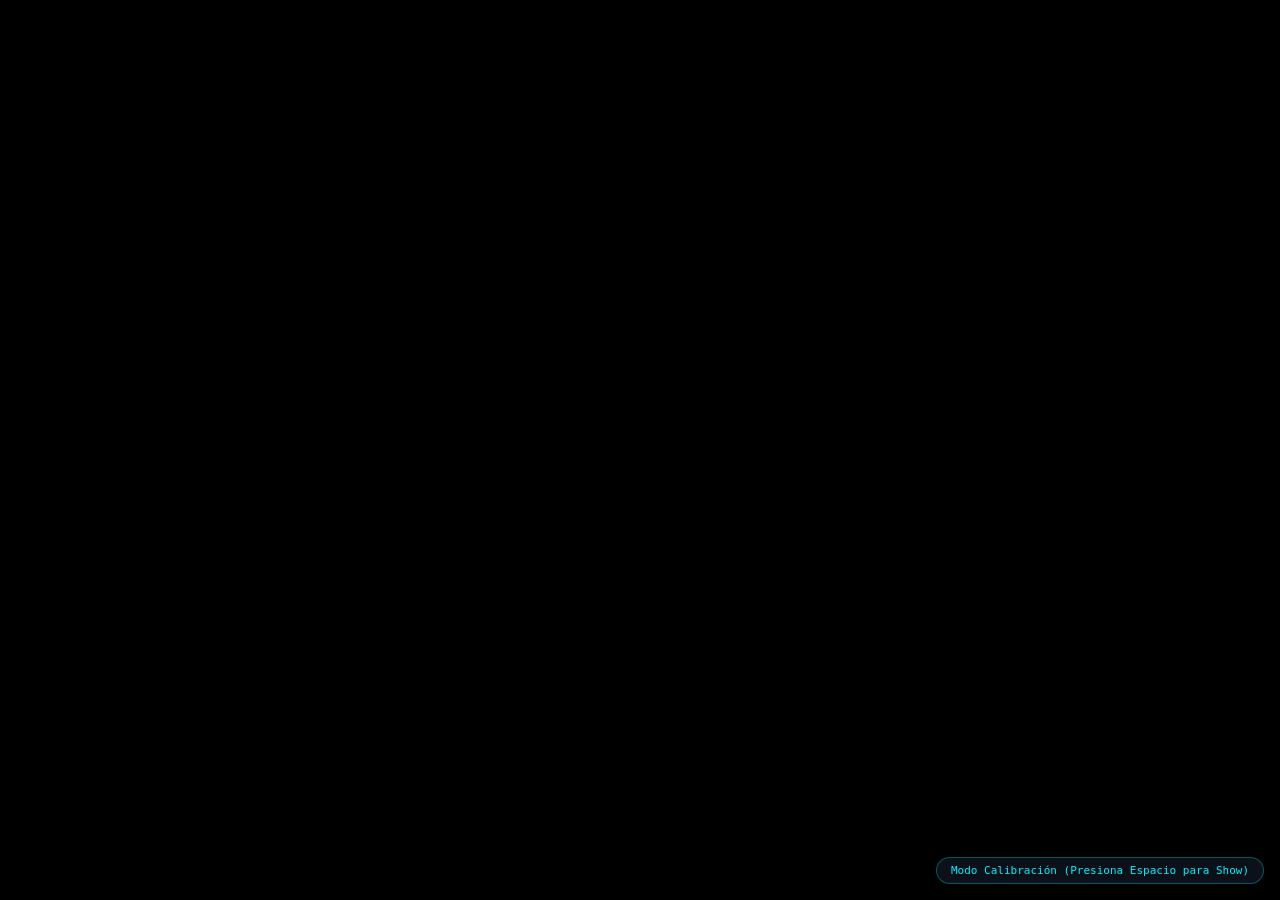
<file: static/projector.html>
<!DOCTYPE html>
<html lang="es">
<head>
  <meta charset="UTF-8">
  <meta name="viewport" content="width=device-width, initial-scale=1.0">
  <title>Projection Mapper · Salida Proyector</title>
  <link rel="stylesheet" href="/static/css/projector.css?v=2.7.0">
</head>
<body>

  <!-- Contenedor del proyector a pantalla completa -->
  <div id="projector-container"></div>

  <!-- Scripts -->
  <script src="/static/js/app_env.js?v=2.8.6"></script>
  <script src="/static/js/icons.js?v=2.8.6"></script>
  <script src="/static/js/sync.js?v=2.8.6"></script>
  <script src="/static/js/math_warp.js?v=2.8.6"></script>
  <script src="/static/js/polygon_model.js?v=2.8.6"></script>
  <script src="/static/js/projector_view.js?v=2.8.6"></script>
  <script>
    document.addEventListener('DOMContentLoaded', () => {
      const projector = new ProjectorView();
      console.log('[ProjectionMapper] Ventana de Proyector inicializada con fondo negro.');
    });
  </script>
</body>
</html>
</file>
<file: static/css/control.css>
:root {
  --bg-dark: #0a0d14;
  --bg-panel: #111622;
  --bg-sidebar: #0f141f;
  --bg-hover: #1b2333;
  --border-color: #1e2638;
  --accent-cyan: #00f0ff;
  --accent-green: #00ff88;
  --accent-amber: #ffaa00;
  --accent-rose: #ff3366;
  --text-main: #e2e8f0;
  --text-muted: #94a3b8;
  --font-mono: ui-monospace, SFMono-Regular, Menlo, Monaco, Consolas, monospace;
}

* {
  box-sizing: border-box;
  margin: 0;
  padding: 0;
}

body {
  background-color: var(--bg-dark);
  color: var(--text-main);
  font-family: -apple-system, BlinkMacSystemFont, "Segoe UI", Roboto, Helvetica, Arial, sans-serif;
  font-size: 13px;
  height: 100vh;
  overflow: hidden;
  display: flex;
  flex-direction: column;
}

/* Header Superior */
.top-header {
  height: 48px;
  background-color: var(--bg-panel);
  border-bottom: 1px solid var(--border-color);
  display: flex;
  align-items: center;
  justify-content: space-between;
  padding: 0 16px;
  z-index: 10;
}

.brand-section {
  display: flex;
  align-items: center;
  gap: 10px;
}

.logo-badge {
  background: linear-gradient(135deg, var(--accent-cyan), #0077ff);
  color: #000;
  font-weight: 800;
  font-size: 11px;
  padding: 3px 6px;
  border-radius: 4px;
  letter-spacing: 0.5px;
}

.app-title {
  font-size: 14px;
  font-weight: 700;
  letter-spacing: 0.5px;
}

.quick-actions {
  display: flex;
  align-items: center;
  gap: 8px;
}

/* App Main Layout */
.app-layout {
  display: grid;
  grid-template-columns: 260px 1fr 300px;
  height: calc(100vh - 48px);
}

/* Sidebars */
.sidebar {
  background-color: var(--bg-sidebar);
  border-right: 1px solid var(--border-color);
  display: flex;
  flex-direction: column;
  overflow: hidden;
}

.sidebar-right {
  border-right: none;
  border-left: 1px solid var(--border-color);
}

.panel-header {
  padding: 12px 14px;
  font-size: 11px;
  font-weight: 700;
  text-transform: uppercase;
  letter-spacing: 0.8px;
  color: var(--text-muted);
  border-bottom: 1px solid var(--border-color);
  background-color: rgba(0, 0, 0, 0.15);
  display: flex;
  justify-content: space-between;
  align-items: center;
}

.panel-content {
  padding: 14px;
  overflow-y: auto;
  flex: 1;
}

/* Toolbar Central */
.toolbar-ribbon {
  display: flex;
  align-items: center;
  gap: 6px;
  padding: 8px 14px;
  background-color: var(--bg-panel);
  border-bottom: 1px solid var(--border-color);
}

.tool-btn {
  background-color: #171e2c;
  color: var(--text-main);
  border: 1px solid var(--border-color);
  padding: 6px 12px;
  border-radius: 4px;
  font-size: 12px;
  cursor: pointer;
  display: flex;
  align-items: center;
  gap: 6px;
  transition: all 0.15s ease;
}

/* ==========================================================
   SISTEMA DE ICONOGRAFÍA VECTORIAL SVG
   ========================================================== */
.svg-icon {
  width: 15px;
  height: 15px;
  stroke: currentColor;
  stroke-width: 1.85;
  fill: none;
  stroke-linecap: round;
  stroke-linejoin: round;
  vertical-align: middle;
  display: inline-block;
  flex-shrink: 0;
  transition: transform 0.15s ease, stroke 0.15s ease;
}

.svg-icon.icon-sm {
  width: 13px;
  height: 13px;
}

.svg-icon.icon-md {
  width: 16px;
  height: 16px;
}

.svg-icon.icon-lg {
  width: 18px;
  height: 18px;
}

.svg-icon.icon-xl {
  width: 24px;
  height: 24px;
}

.tool-btn:hover .svg-icon {
  transform: translateY(-0.5px);
}

.tool-btn:hover {
  background-color: var(--bg-hover);
  border-color: var(--accent-cyan);
}

.tool-btn.active {
  background-color: rgba(0, 240, 255, 0.15);
  border-color: var(--accent-cyan);
  color: var(--accent-cyan);
  font-weight: 600;
}

.tool-btn.accent-btn {
  background-color: #162a36;
  border-color: #0088aa;
  color: var(--accent-cyan);
}

.tool-separator {
  width: 1px;
  height: 20px;
  background-color: var(--border-color);
  margin: 0 4px;
}

/* Área Central de Lienzo */
.editor-workspace {
  background-color: #06080d;
  display: flex;
  flex-direction: column;
  position: relative;
  overflow: hidden;
}

.canvas-container {
  flex: 1;
  display: flex;
  align-items: center;
  justify-content: center;
  padding: 20px;
  position: relative;
}

.canvas-viewport {
  width: 100%;
  max-width: 1280px;
  aspect-ratio: 16 / 9;
  background-color: #000;
  border: 1px solid #242f44;
  border-radius: 6px;
  box-shadow: 0 10px 40px rgba(0, 0, 0, 0.8), 0 0 20px rgba(0, 240, 255, 0.05);
  position: relative;
  overflow: hidden;
}

/* Capa de medios deformados acelerada por hardware */
.warped-media-container {
  position: absolute;
  top: 0;
  left: 0;
  width: 1920px;
  height: 1080px;
  pointer-events: none;
  overflow: visible;
  z-index: 1;
  transform-origin: 0 0;
}

.warped-media-quad {
  position: absolute;
  top: 0;
  left: 0;
  width: 1000px;
  height: 1000px;
  transform-origin: 0 0;
  pointer-events: none;
  overflow: hidden;
  backface-visibility: hidden;
  will-change: transform;
}

.warped-media-quad img,
.warped-media-quad video {
  width: 100%;
  height: 100%;
  object-fit: fill;
  display: block;
}

#editor-svg {
  position: absolute;
  top: 0;
  left: 0;
  width: 100%;
  height: 100%;
  display: block;
  z-index: 10;
}

/* Lista de Capas */
.layers-list {
  display: flex;
  flex-direction: column;
  gap: 6px;
}

.layer-item {
  display: flex;
  flex-direction: column;
  align-items: stretch;
  gap: 6px;
  padding: 8px 10px;
  background-color: rgba(255, 255, 255, 0.02);
  border: 1px solid rgba(255, 255, 255, 0.06);
  border-radius: 6px;
  cursor: pointer;
  transition: all 0.15s ease;
  box-sizing: border-box;
  width: 100%;
}

.layer-item:hover {
  background-color: var(--bg-hover);
  border-color: rgba(255, 255, 255, 0.15);
}

.layer-item.active {
  background-color: rgba(0, 240, 255, 0.07);
  border-color: var(--accent-cyan);
  box-shadow: 0 0 10px rgba(0, 240, 255, 0.12), inset 0 0 1px rgba(0, 240, 255, 0.3);
}

/* Fila 1: Título completo y Tipo */
.layer-header-row {
  display: flex;
  align-items: center;
  justify-content: space-between;
  gap: 6px;
  width: 100%;
  min-width: 0;
}

.layer-title-group {
  display: flex;
  align-items: center;
  gap: 7px;
  min-width: 0;
  flex: 1;
}

.layer-color-dot {
  width: 9px;
  height: 9px;
  border-radius: 50%;
  border: 1.5px solid #fff;
  flex-shrink: 0;
}

.layer-name {
  flex: 1;
  font-weight: 500;
  font-size: 11.5px;
  color: #f1f5f9;
  white-space: nowrap;
  overflow: hidden;
  text-overflow: ellipsis;
  letter-spacing: 0.2px;
}

.layer-type {
  font-size: 8.5px;
  color: #94a3b8;
  background: rgba(255, 255, 255, 0.06);
  border: 1px solid rgba(255, 255, 255, 0.06);
  padding: 1.5px 5px;
  border-radius: 3px;
  font-family: var(--font-mono);
  font-weight: 600;
  letter-spacing: 0.4px;
  flex-shrink: 0;
}

/* Fila 2: Barra de herramientas integrada */
.layer-actions-row {
  display: flex;
  align-items: center;
  justify-content: space-between;
  gap: 4px;
  width: 100%;
  padding-top: 4px;
  border-top: 1px solid rgba(255, 255, 255, 0.04);
}

.layer-order-actions,
.layer-state-actions {
  display: flex;
  align-items: center;
  gap: 3px;
}

.icon-btn {
  background-color: rgba(255, 255, 255, 0.08);
  border: 1px solid rgba(255, 255, 255, 0.1);
  color: #ffffff !important;
  cursor: pointer;
  font-size: 11px;
  padding: 3px 5px !important;
  border-radius: 3px;
  opacity: 0.95;
  display: inline-flex;
  align-items: center;
  justify-content: center;
  transition: all 0.15s ease;
}

.icon-btn .svg-icon {
  stroke: #ffffff;
}

.icon-btn:hover {
  opacity: 1;
  color: #ffffff !important;
  background-color: rgba(255, 255, 255, 0.22);
  border-color: rgba(255, 255, 255, 0.28);
  transform: translateY(-0.5px);
}

.icon-btn:hover .svg-icon {
  stroke: #ffffff;
}

/* Botones de subir y bajar capas en alta visibilidad */
.btn-up, .btn-down {
  color: #ffffff !important;
  font-weight: 700 !important;
  font-size: 11px !important;
  opacity: 0.95 !important;
  background-color: rgba(255, 255, 255, 0.08);
  border-radius: 3px;
  padding: 3px 5px !important;
  transition: all 0.15s ease;
}

.btn-up:hover, .btn-down:hover {
  opacity: 1 !important;
  background-color: rgba(255, 255, 255, 0.25) !important;
  color: #ffffff !important;
  transform: scale(1.08);
}

.icon-btn.btn-vis:hover {
  color: var(--accent-cyan) !important;
  border-color: rgba(0, 240, 255, 0.4);
}
.icon-btn.btn-vis:hover .svg-icon {
  stroke: var(--accent-cyan);
}

.icon-btn.btn-lock:hover {
  color: #fbbf24 !important;
  border-color: rgba(251, 191, 36, 0.4);
}
.icon-btn.btn-lock:hover .svg-icon {
  stroke: #fbbf24;
}

.icon-btn.btn-del:hover {
  color: #f87171 !important;
  background-color: rgba(248, 113, 113, 0.2) !important;
  border-color: rgba(248, 113, 113, 0.4) !important;
}
.icon-btn.btn-del:hover .svg-icon {
  stroke: #f87171;
}

.icon-btn:disabled,
.btn-up:disabled,
.btn-down:disabled {
  opacity: 0.25 !important;
  color: #64748b !important;
  background-color: transparent !important;
  border-color: transparent !important;
  cursor: default !important;
  transform: none !important;
}
.icon-btn:disabled .svg-icon,
.btn-up:disabled .svg-icon,
.btn-down:disabled .svg-icon {
  stroke: #64748b !important;
}

/* Barra de Jerarquía de Capas */
.layer-order-group {
  display: flex;
  gap: 4px;
}

.layer-order-btn {
  flex: 1;
  background-color: #171e2c;
  border: 1px solid var(--border-color);
  color: var(--text-main);
  padding: 6px 4px;
  border-radius: 4px;
  font-size: 11px;
  font-weight: 500;
  cursor: pointer;
  display: flex;
  align-items: center;
  justify-content: center;
  gap: 2px;
  transition: all 0.15s ease;
}

.layer-order-btn:hover {
  background-color: #232d40;
  border-color: var(--accent-cyan);
  color: var(--accent-cyan);
}

/* Panel de Propiedades */
.prop-group {
  margin-bottom: 14px;
}

.prop-group label {
  display: block;
  font-size: 11px;
  color: var(--text-muted);
  margin-bottom: 6px;
  text-transform: uppercase;
  letter-spacing: 0.5px;
}

.prop-input, .prop-select {
  width: 100%;
  background-color: #171e2c;
  border: 1px solid var(--border-color);
  color: var(--text-main);
  padding: 6px 10px;
  border-radius: 4px;
  font-size: 12px;
}

.prop-input:focus, .prop-select:focus {
  outline: none;
  border-color: var(--accent-cyan);
}

.prop-color-picker {
  width: 100%;
  height: 32px;
  padding: 2px;
  background-color: #171e2c;
  border: 1px solid var(--border-color);
  border-radius: 4px;
  cursor: pointer;
}

.prop-range {
  width: 100%;
  accent-color: var(--accent-cyan);
}

.prop-readonly-pill {
  background-color: rgba(255, 255, 255, 0.04);
  padding: 6px 10px;
  border-radius: 4px;
  font-family: var(--font-mono);
  font-size: 12px;
  color: var(--accent-cyan);
}

.prop-actions {
  display: flex;
  gap: 8px;
  margin-top: 20px;
}

.secondary-btn, .danger-btn {
  flex: 1;
  padding: 8px 12px;
  border-radius: 4px;
  cursor: pointer;
  font-size: 11px;
  font-weight: 600;
  border: none;
  display: inline-flex;
  align-items: center;
  justify-content: center;
  gap: 6px;
}

.secondary-btn {
  background-color: #1e283d;
  color: var(--text-main);
}
.secondary-btn:hover {
  background-color: #26334d;
}

.danger-btn {
  background-color: rgba(255, 51, 102, 0.15);
  color: var(--accent-rose);
  border: 1px solid rgba(255, 51, 102, 0.3);
}
.danger-btn:hover {
  background-color: var(--accent-rose);
  color: #fff;
}

.empty-state {
  text-align: center;
  color: var(--text-muted);
  padding: 30px 10px;
  line-height: 1.6;
}

/* Modos */
.mode-presentation {
  background-color: rgba(0, 255, 136, 0.15) !important;
  border-color: var(--accent-green) !important;
  color: var(--accent-green) !important;
}

/* Footer de Estado */
.status-bar {
  height: 26px;
  background-color: #0c0f17;
  border-top: 1px solid var(--border-color);
  display: flex;
  align-items: center;
  justify-content: space-between;
  padding: 0 14px;
  font-size: 11px;
  color: var(--text-muted);
  font-family: var(--font-mono);
}

.status-dot {
  display: inline-block;
  width: 7px;
  height: 7px;
  border-radius: 50%;
  background-color: var(--accent-green);
  margin-right: 6px;
  box-shadow: 0 0 6px var(--accent-green);
}

/* ==========================================================
   MODAL DE ESCENAS Y GESTOR DE PROYECTOS
   ========================================================== */
.modal-overlay {
  position: fixed;
  inset: 0;
  background-color: rgba(5, 7, 12, 0.85);
  backdrop-filter: blur(8px);
  z-index: 10000;
  display: flex;
  align-items: center;
  justify-content: center;
  padding: 24px;
  transition: opacity 0.2s ease;
}

.modal-overlay.hidden {
  display: none;
}

.modal-card {
  background-color: var(--bg-panel);
  border: 1px solid var(--border-color);
  border-radius: 10px;
  width: 100%;
  max-width: 860px;
  max-height: 85vh;
  display: flex;
  flex-direction: column;
  box-shadow: 0 20px 60px rgba(0, 0, 0, 0.8), 0 0 1px 1px rgba(0, 240, 255, 0.15);
  overflow: hidden;
}

.modal-card-sm {
  max-width: 420px;
}

.modal-header {
  padding: 16px 20px;
  border-bottom: 1px solid var(--border-color);
  display: flex;
  align-items: center;
  justify-content: space-between;
  background-color: rgba(0, 0, 0, 0.2);
}

.modal-title-group {
  display: flex;
  align-items: center;
  gap: 12px;
}

.modal-icon {
  font-size: 24px;
}

.modal-header h3 {
  font-size: 15px;
  font-weight: 700;
  color: #fff;
  letter-spacing: 0.3px;
}

.modal-header p {
  font-size: 11px;
  color: var(--text-muted);
  margin-top: 2px;
}

.modal-close-btn {
  background: transparent;
  border: none;
  color: var(--text-muted);
  font-size: 18px;
  cursor: pointer;
  padding: 4px 8px;
  border-radius: 4px;
}

.modal-close-btn:hover {
  color: #fff;
  background-color: var(--bg-hover);
}

.modal-toolbar {
  padding: 12px 20px;
  border-bottom: 1px solid var(--border-color);
  background-color: #0c1018;
  display: flex;
  align-items: center;
  justify-content: space-between;
  gap: 14px;
  flex-wrap: nowrap;
}

.search-box {
  flex: 1;
  position: relative;
  display: flex;
  align-items: center;
  min-width: 180px;
}

.search-icon {
  position: absolute;
  left: 10px;
  font-size: 12px;
  opacity: 0.6;
}

.search-box input {
  width: 100%;
  padding: 7px 10px 7px 32px;
  background-color: #171e2c;
  border: 1px solid var(--border-color);
  border-radius: 6px;
  color: var(--text-main);
  font-size: 12px;
}

.search-box input:focus {
  outline: none;
  border-color: var(--accent-cyan);
  box-shadow: 0 0 0 2px rgba(0, 240, 255, 0.15);
}

.modal-actions-right {
  display: flex;
  align-items: center;
  gap: 8px;
  flex-shrink: 0;
  white-space: nowrap;
}

.file-label {
  display: inline-block;
  cursor: pointer;
  white-space: nowrap;
}


.modal-body {
  padding: 20px;
  overflow-y: auto;
  flex: 1;
}

.scenes-grid {
  display: grid;
  grid-template-columns: repeat(auto-fill, minmax(240px, 1fr));
  gap: 16px;
}

.scene-card {
  background-color: #0c1017;
  border: 1px solid var(--border-color);
  border-radius: 8px;
  overflow: hidden;
  display: flex;
  flex-direction: column;
  transition: all 0.18s ease;
}

.scene-card:hover {
  border-color: rgba(0, 240, 255, 0.4);
  transform: translateY(-2px);
  box-shadow: 0 6px 20px rgba(0, 0, 0, 0.5);
}

.scene-card.current {
  border-color: var(--accent-cyan);
  background: linear-gradient(180deg, rgba(0, 240, 255, 0.05) 0%, #0c1017 100%);
}

.scene-thumb-container {
  height: 120px;
  background-color: #05070a;
  position: relative;
  display: flex;
  align-items: center;
  justify-content: center;
  border-bottom: 1px solid rgba(255, 255, 255, 0.05);
}

.thumb-svg {
  width: 100%;
  height: 100%;
  object-fit: contain;
}

.current-badge {
  position: absolute;
  top: 8px;
  right: 8px;
  background-color: var(--accent-cyan);
  color: #000;
  font-weight: 800;
  font-size: 9px;
  padding: 2px 6px;
  border-radius: 3px;
  letter-spacing: 0.5px;
}

.scene-info {
  padding: 12px;
  flex: 1;
}

.scene-title {
  font-size: 13px;
  font-weight: 700;
  color: #f1f5f9;
  margin-bottom: 6px;
  white-space: nowrap;
  overflow: hidden;
  text-overflow: ellipsis;
}

.scene-meta {
  font-size: 11px;
  color: var(--text-muted);
  display: flex;
  flex-direction: column;
  gap: 3px;
}

.scene-card-actions {
  padding: 8px 12px 12px;
  display: flex;
  gap: 8px;
  align-items: center;
  border-top: 1px solid rgba(255, 255, 255, 0.03);
}

.scene-card-actions .primary-btn {
  flex: 1;
  padding: 6px 10px;
  font-size: 11px;
  white-space: nowrap;
}

.scene-sub-actions {
  display: flex;
  gap: 4px;
  align-items: center;
  flex-shrink: 0;
  white-space: nowrap;
}


.action-icon-btn {
  background: #171f2d;
  border: 1px solid var(--border-color);
  color: #e2e8f0;
  width: 28px;
  height: 28px;
  border-radius: 4px;
  display: flex;
  align-items: center;
  justify-content: center;
  cursor: pointer;
  font-size: 12px;
}

.action-icon-btn:hover {
  color: #fff;
  border-color: var(--accent-cyan);
}

.action-icon-btn.danger:hover {
  background-color: var(--accent-rose);
  border-color: var(--accent-rose);
}

.modal-footer {
  padding: 12px 20px;
  border-top: 1px solid var(--border-color);
  background-color: rgba(0, 0, 0, 0.2);
  display: flex;
  align-items: center;
  justify-content: space-between;
  font-size: 12px;
  color: var(--text-muted);
}

.modal-footer .secondary-btn,
.modal-footer .primary-btn,
.modal-footer .tool-btn {
  flex: none;
}

.primary-btn {
  background: linear-gradient(135deg, var(--accent-cyan), #0077ff);
  color: #000;
  font-weight: 700;
  border: none;
  padding: 8px 16px;
  border-radius: 5px;
  cursor: pointer;
  display: inline-flex;
  align-items: center;
  justify-content: center;
  gap: 6px;
  transition: opacity 0.15s ease;
}

.primary-btn:hover {
  opacity: 0.9;
}

.scene-meta span,
.export-card-meta span {
  display: flex;
  align-items: center;
  gap: 5px;
}

.empty-scenes {
  grid-column: 1 / -1;
  text-align: center;
  padding: 50px 20px;
  color: var(--text-muted);
}

/* ==========================================================
   TOAST NOTIFICATIONS
   ========================================================== */
.toast-container {
  position: fixed;
  bottom: 34px;
  right: 20px;
  z-index: 20000;
  display: flex;
  flex-direction: column;
  gap: 8px;
  pointer-events: none;
}

.toast {
  background: rgba(15, 23, 42, 0.95);
  border: 1px solid var(--border-color);
  color: #fff;
  padding: 10px 16px;
  border-radius: 6px;
  font-size: 12px;
  display: flex;
  align-items: center;
  gap: 10px;
  box-shadow: 0 8px 24px rgba(0, 0, 0, 0.6);
  backdrop-filter: blur(8px);
  animation: slideIn 0.2s ease-out;
  transition: opacity 0.3s ease, transform 0.3s ease;
  pointer-events: all;
}

.toast-success {
  border-left: 4px solid var(--accent-green);
}

.toast-error {
  border-left: 4px solid var(--accent-rose);
}

.toast-info {
  border-left: 4px solid var(--accent-cyan);
}

.toast.fade-out {
  opacity: 0;
  transform: translateY(10px);
}

@keyframes slideIn {
  from { transform: translateX(30px); opacity: 0; }
  to { transform: translateX(0); opacity: 1; }
}

/* ==========================================================
   ELEMENTOS DE MEDIOS Y TEXTURAS DEFORMADAS
   ========================================================== */
.warped-media-container {
  position: absolute;
  top: 0;
  left: 0;
  width: 1920px;
  height: 1080px;
  pointer-events: none;
  overflow: hidden;
  transform-origin: 0 0;
}

.warped-media-quad {
  position: absolute;
  top: 0;
  left: 0;
  width: 1000px;
  height: 1000px;
  transform-origin: 0 0;
  pointer-events: none;
  overflow: hidden;
  backface-visibility: hidden;
  will-change: transform;
}

.warped-media-quad img,
.warped-media-quad video {
  width: 100%;
  height: 100%;
  object-fit: fill;
  display: block;
}

/* Controles de medios en panel de propiedades */
.media-preview-box {
  width: 100%;
  height: 110px;
  background-color: #0b0e14;
  border: 1px dashed var(--border-color);
  border-radius: 6px;
  margin-top: 6px;
  display: flex;
  flex-direction: column;
  align-items: center;
  justify-content: center;
  position: relative;
  overflow: hidden;
  cursor: pointer;
  transition: border-color 0.15s;
}

.media-preview-box:hover {
  border-color: var(--accent-cyan);
}

.media-preview-box img {
  width: 100%;
  height: 100%;
  object-fit: cover;
}

.media-placeholder-text {
  font-size: 11px;
  color: var(--text-muted);
  text-align: center;
  padding: 8px;
}

.media-actions-row {
  display: flex;
  gap: 6px;
  margin-top: 8px;
  flex-wrap: wrap;
}

/* Panel de Reproducción de Video */
.video-playback-panel {
  background-color: #0b0e14;
  border: 1px solid var(--border-color);
  border-radius: 6px;
  padding: 8px 10px;
  margin-top: 8px;
  display: flex;
  flex-direction: column;
  gap: 8px;
  box-sizing: border-box;
  width: 100%;
}

.vid-timeline-row {
  display: flex;
  align-items: center;
  gap: 8px;
  width: 100%;
}

.vid-time-txt {
  font-size: 10px;
  font-family: var(--font-mono);
  color: var(--accent-cyan);
  white-space: nowrap;
  flex-shrink: 0;
}

.vid-controls-row {
  display: flex;
  align-items: center;
  gap: 4px;
  width: 100%;
  box-sizing: border-box;
}

.vid-controls-row .tool-btn {
  padding: 4px 6px;
  font-size: 10.5px;
  gap: 4px;
  border-radius: 4px;
  flex: none;
  min-width: 0;
  box-sizing: border-box;
}

.vid-controls-row #btn-vid-toggle-play {
  flex: 1;
  justify-content: center;
  min-width: 0;
}

.vid-controls-row #btn-vid-toggle-loop {
  flex: none;
}

.vid-controls-row #btn-vid-toggle-mute {
  flex: none;
  padding: 4px 6px;
}

.vid-controls-row #vid-rate-select {
  padding: 2px 4px;
  font-size: 10px;
  width: 48px;
  height: 25px;
  border-radius: 4px;
  flex-shrink: 0;
  box-sizing: border-box;
  text-align: center;
  background-color: #171e2c;
  border: 1px solid var(--border-color);
  color: var(--text-main);
  cursor: pointer;
}

/* Botón Destacado para Exportar Video */
.highlight-btn {
  background: linear-gradient(135deg, rgba(0, 240, 255, 0.2), rgba(255, 0, 85, 0.2)) !important;
  border-color: var(--accent-cyan) !important;
  color: #ffffff !important;
  font-weight: 600 !important;
}

.highlight-btn:hover {
  background: linear-gradient(135deg, rgba(0, 240, 255, 0.35), rgba(255, 0, 85, 0.35)) !important;
  box-shadow: 0 0 12px rgba(0, 240, 255, 0.4);
}

/* Estilos del Modal de Exportación */
.export-modal-container {
  max-width: 620px !important;
}

.export-modal-body {
  display: flex;
  flex-direction: column;
  gap: 16px;
}

.export-scene-summary {
  display: grid;
  grid-template-columns: repeat(4, 1fr);
  gap: 10px;
  background-color: #0b0e14;
  border: 1px solid var(--border-color);
  border-radius: 6px;
  padding: 12px;
}

.summary-badge-item {
  display: flex;
  flex-direction: column;
  align-items: center;
  text-align: center;
}

.sum-num {
  font-size: 20px;
  font-weight: 800;
  font-family: var(--font-mono);
  color: #ffffff;
}

.sum-lbl {
  font-size: 10px;
  color: var(--text-muted);
  text-transform: uppercase;
  margin-top: 2px;
}

.export-config-grid {
  display: grid;
  grid-template-columns: 1fr 1fr;
  gap: 12px;
}

.export-field-group {
  display: flex;
  flex-direction: column;
}

.export-progress-panel {
  background-color: #0b0e14;
  border: 1px solid rgba(0, 240, 255, 0.3);
  border-radius: 6px;
  padding: 14px;
  box-shadow: 0 0 16px rgba(0, 240, 255, 0.08);
}

.export-progress-header {
  display: flex;
  justify-content: space-between;
  align-items: center;
  margin-bottom: 8px;
}

.export-status-label {
  font-size: 12px;
  color: var(--text-main);
  font-weight: 500;
}

.export-progress-pct {
  font-size: 14px;
  font-weight: 700;
  font-family: var(--font-mono);
  color: var(--accent-cyan);
}

.export-progress-bar-track {
  width: 100%;
  height: 10px;
  background-color: #1a2232;
  border-radius: 5px;
  overflow: hidden;
  margin-bottom: 8px;
}

.export-progress-bar-fill {
  height: 100%;
  background: linear-gradient(90deg, var(--accent-cyan), #00ff88);
  border-radius: 5px;
  transition: width 0.3s ease;
  box-shadow: 0 0 8px rgba(0, 255, 136, 0.5);
}

.export-progress-footer {
  display: flex;
  justify-content: space-between;
  align-items: center;
}

.export-stat-txt {
  font-size: 11px;
  font-family: var(--font-mono);
  color: var(--text-muted);
}

.export-result-panel {
  background-color: rgba(0, 255, 136, 0.06);
  border: 1px solid rgba(0, 255, 136, 0.3);
  border-radius: 6px;
  padding: 14px;
  display: flex;
  flex-direction: column;
  gap: 12px;
}

.export-success-badge {
  display: flex;
  align-items: center;
  gap: 10px;
}

.download-video-btn {
  display: flex;
  align-items: center;
  justify-content: center;
  gap: 8px;
  background: linear-gradient(135deg, #00d26a, #00b359);
  color: #ffffff;
  text-decoration: none;
  font-weight: 700;
  font-size: 13px;
  padding: 12px 18px;
  border-radius: 6px;
  transition: all 0.2s ease;
  box-shadow: 0 4px 15px rgba(0, 210, 106, 0.3);
}

.download-video-btn:hover {
  background: linear-gradient(135deg, #00e676, #00c853);
  transform: translateY(-1px);
  box-shadow: 0 6px 20px rgba(0, 230, 118, 0.45);
}

/* Micro-ajuste de precisión en vértices */
.active-nudge-vertex {
  animation: pulse-nudge-vertex 1.2s infinite ease-in-out;
  stroke: #ffffff !important;
  stroke-width: 3.5px !important;
}

@keyframes pulse-nudge-vertex {
  0% { r: 9px; filter: drop-shadow(0 0 4px #ff0055); }
  50% { r: 11px; filter: drop-shadow(0 0 10px #ff0055); }
  100% { r: 9px; filter: drop-shadow(0 0 4px #ff0055); }
}

#btn-lock-all:hover {
  background-color: var(--bg-hover) !important;
  border-color: var(--accent-cyan) !important;
}

/* Insignia de Aceleración por Hardware GPU / CPU */
.export-encoder-badge {
  display: flex;
  align-items: center;
  gap: 8px;
  background-color: rgba(17, 24, 39, 0.75);
  border: 1px solid var(--border-color);
  padding: 8px 12px;
  border-radius: 6px;
  font-size: 11px;
  margin-bottom: 12px;
  color: var(--text-muted);
  transition: all 0.2s ease;
}

.export-encoder-badge.gpu-active {
  border-color: rgba(0, 255, 136, 0.4);
  background: rgba(0, 255, 136, 0.07);
  color: #00ff88;
  box-shadow: 0 0 12px rgba(0, 255, 136, 0.15);
}

.export-encoder-badge.cpu-active {
  border-color: rgba(0, 240, 255, 0.4);
  background: rgba(0, 240, 255, 0.07);
  color: #00f0ff;
}

.badge-pulse-dot {
  width: 8px;
  height: 8px;
  border-radius: 50%;
  background-color: #00ff88;
  box-shadow: 0 0 8px #00ff88;
  animation: pulse-dot 1.5s infinite alternate;
}

@keyframes pulse-dot {
  0% { transform: scale(0.8); opacity: 0.6; }
  100% { transform: scale(1.2); opacity: 1; }
}

/* Menús Desplegables de Figuras y Máscaras */
.dropdown-menu-container {
  position: relative;
  display: inline-block;
}

.dropdown-caret {
  font-size: 9px;
  margin-left: 4px;
  opacity: 0.85;
}

.dropdown-menu {
  position: absolute;
  top: calc(100% + 5px);
  left: 0;
  min-width: 230px;
  background-color: #121824;
  border: 1px solid #222d42;
  border-radius: 8px;
  box-shadow: 0 12px 36px rgba(0, 0, 0, 0.85), 0 0 15px rgba(0, 240, 255, 0.12);
  z-index: 1000;
  padding: 6px;
  display: flex;
  flex-direction: column;
  gap: 3px;
  animation: dropdown-fade 0.15s ease-out;
}

.dropdown-menu.hidden,
.hidden {
  display: none !important;
}

@keyframes dropdown-fade {
  from { opacity: 0; transform: translateY(-4px); }
  to { opacity: 1; transform: translateY(0); }
}

.dropdown-item {
  background: transparent;
  border: none;
  text-align: left;
  padding: 8px 12px;
  font-size: 12px;
  font-weight: 500;
  color: var(--text-main);
  border-radius: 5px;
  cursor: pointer;
  display: flex;
  align-items: center;
  gap: 8px;
  transition: all 0.12s ease;
}

.dropdown-item:hover {
  background-color: rgba(0, 240, 255, 0.14);
  color: #ffffff;
  padding-left: 15px;
}

/* Caja de Selección Múltiple (Marquee) */
.selection-marquee {
  fill: rgba(0, 240, 255, 0.12);
  stroke: #00f0ff;
  stroke-width: 1.5;
  stroke-dasharray: 4 4;
  pointer-events: none;
}

/* Vértices con Selección Múltiple Activa */
.multi-selected-vertex {
  fill: #ffaa00 !important;
  stroke: #ffffff !important;
  stroke-width: 3.5px !important;
  filter: drop-shadow(0 0 6px #ffaa00) !important;
}

/* Estilo cuando un menú desplegable está abierto */
.dropdown-toggle.active {
  background-color: rgba(0, 240, 255, 0.15) !important;
  border-color: var(--accent-cyan) !important;
  color: var(--accent-cyan) !important;
}

/* Botón Polígono Curvo */
#btn-tool-draw-curved.active {
  background-color: rgba(217, 70, 239, 0.18);
  border-color: #d946ef;
  color: #f472b6;
  font-weight: 600;
  box-shadow: 0 0 8px rgba(217, 70, 239, 0.3);
}

/* Guías y Manecillas de Curvatura Bézier en Borrador */
.draft-tangent-line {
  stroke: #d946ef;
  stroke-width: 1.5;
  stroke-dasharray: 3 3;
  pointer-events: none;
}

.draft-tangent-handle {
  fill: #f472b6;
  stroke: #ffffff;
  stroke-width: 1.5;
  cursor: crosshair;
  filter: drop-shadow(0 0 4px #d946ef);
}

.draft-closing-preview {
  fill: rgba(0, 255, 136, 0.12);
  stroke: #00ff88;
  stroke-width: 2;
  stroke-dasharray: 4 4;
  pointer-events: none;
  animation: pulse-close 1.2s infinite ease-in-out;
}

@keyframes pulse-close {
  0%, 100% { fill: rgba(0, 255, 136, 0.10); }
  50% { fill: rgba(0, 255, 136, 0.22); }
}

/* Badge y Campo de Nombre de Escena en la Barra Superior */
.scene-title-badge {
  display: flex;
  align-items: center;
  gap: 6px;
  background: rgba(255, 255, 255, 0.04);
  border: 1px solid rgba(255, 255, 255, 0.12);
  border-radius: 6px;
  padding: 3px 10px;
  margin-left: 10px;
  transition: all 0.2s ease;
}

.scene-title-badge:hover,
.scene-title-badge:focus-within {
  background: rgba(0, 240, 255, 0.08);
  border-color: rgba(0, 240, 255, 0.45);
  box-shadow: 0 0 10px rgba(0, 240, 255, 0.15);
}

.scene-label {
  font-size: 10px;
  text-transform: uppercase;
  letter-spacing: 0.6px;
  color: var(--text-muted);
  font-weight: 700;
  user-select: none;
}

.scene-name-input {
  background: transparent;
  border: none;
  outline: none;
  color: var(--accent-cyan);
  font-size: 12.5px;
  font-weight: 600;
  font-family: inherit;
  width: 140px;
  cursor: text;
  transition: width 0.25s ease, color 0.2s ease;
  padding: 2px 0;
}

.scene-name-input:focus {
  width: 220px;
  color: #ffffff;
}

/* Divisor de Menús Desplegables */
.dropdown-divider {
  height: 1px;
  background: rgba(255, 255, 255, 0.08);
  margin: 4px 0;
}

.dropdown-item.danger-item {
  color: #f87171 !important;
}

.dropdown-item.danger-item:hover {
  background-color: rgba(248, 113, 113, 0.15) !important;
  color: #fca5a5 !important;
}

/* Galería de Videos Exportados */
.exports-grid {
  display: grid;
  grid-template-columns: repeat(auto-fill, minmax(220px, 1fr));
  gap: 16px;
}

.export-card {
  background: #0a0e17;
  border: 1px solid var(--border-color);
  border-radius: 8px;
  overflow: hidden;
  display: flex;
  flex-direction: column;
  transition: all 0.2s ease;
}

.export-card:hover {
  border-color: rgba(0, 240, 255, 0.35);
  transform: translateY(-2px);
  box-shadow: 0 6px 16px rgba(0, 0, 0, 0.6);
}

.export-video-preview {
  width: 100%;
  height: 120px;
  background: #000;
  object-fit: cover;
  border-bottom: 1px solid rgba(255, 255, 255, 0.05);
}

.export-card-info {
  padding: 10px 12px;
  flex: 1;
}

.export-card-title {
  font-size: 12px;
  font-weight: 700;
  color: #f1f5f9;
  white-space: nowrap;
  overflow: hidden;
  text-overflow: ellipsis;
  margin-bottom: 4px;
}

.export-card-meta {
  font-size: 11px;
  color: var(--text-muted);
  display: flex;
  justify-content: space-between;
}

.export-card-actions {
  padding: 8px 12px 10px;
  display: flex;
  gap: 6px;
  border-top: 1px solid rgba(255, 255, 255, 0.04);
}

.export-card-actions .tool-btn {
  flex: 1;
  font-size: 11px;
  padding: 4px 8px;
  justify-content: center;
}

/* Botones simétricos en el pie del modal de exportación/renderizado ocupando todo el ancho */
.export-modal-footer {
  display: flex;
  width: 100%;
  gap: 12px;
}

.export-modal-footer button {
  flex: 1 1 0 !important;
  width: 100%;
  height: 38px;
  padding: 8px 16px;
  font-size: 12px;
  font-weight: 600;
  display: inline-flex;
  align-items: center;
  justify-content: center;
  box-sizing: border-box;
}
</file>
<file: static/css/projector.css>
* {
  box-sizing: border-box;
  margin: 0;
  padding: 0;
}

html, body {
  width: 100vw;
  height: 100vh;
  background-color: #000000;
  overflow: hidden;
  user-select: none;
  font-family: ui-monospace, SFMono-Regular, Menlo, Monaco, Consolas, monospace;
}

/* En modo presentación, el cursor desaparece por completo */
body.presentation-mode {
  cursor: none !important;
}

#projector-container {
  width: 100vw;
  height: 100vh;
  position: relative;
  background-color: #000000;
}

#projector-svg {
  width: 100%;
  height: 100%;
  display: block;
}

/* Píldora de estado de calibración sutil */
.status-pill {
  position: fixed;
  bottom: 16px;
  right: 16px;
  background: rgba(15, 20, 30, 0.85);
  color: #00f0ff;
  font-size: 11px;
  padding: 6px 14px;
  border-radius: 20px;
  border: 1px solid rgba(0, 240, 255, 0.3);
  pointer-events: none;
  transition: opacity 0.3s ease;
  backdrop-filter: blur(6px);
}

/* Contenedor de proyección deformada acelerada por GPU (resolución nativa 1920x1080) */
.projector-media-viewport {
  position: absolute;
  top: 0;
  left: 0;
  width: 1920px;
  height: 1080px;
  pointer-events: none;
  overflow: visible;
  z-index: 1;
  transform-origin: 0 0;
}

#projector-svg {
  position: absolute;
  top: 0;
  left: 0;
  width: 100vw;
  height: 100vh;
  display: block;
  z-index: 2;
  pointer-events: none;
}

.warped-media-quad {
  position: absolute;
  top: 0;
  left: 0;
  width: 1000px;
  height: 1000px;
  transform-origin: 0 0;
  pointer-events: none;
  overflow: hidden;
  backface-visibility: hidden;
  will-change: transform;
}

.warped-media-quad img,
.warped-media-quad video {
  width: 100%;
  height: 100%;
  object-fit: fill;
  display: block;
}

/* Pantalla de Pausa de Recursos durante Exportación */
.export-pause-overlay {
  position: fixed;
  top: 0;
  left: 0;
  width: 100vw;
  height: 100vh;
  background: rgba(5, 8, 14, 0.94);
  backdrop-filter: blur(10px);
  display: flex;
  align-items: center;
  justify-content: center;
  z-index: 999999;
  transition: opacity 0.3s ease, visibility 0.3s ease;
  pointer-events: auto;
}

.export-pause-overlay.hidden {
  opacity: 0;
  visibility: hidden;
  pointer-events: none;
}

.export-pause-card {
  background: #0f1523;
  border: 1px solid rgba(0, 240, 255, 0.35);
  box-shadow: 0 0 35px rgba(0, 240, 255, 0.2), inset 0 0 15px rgba(0, 240, 255, 0.05);
  border-radius: 12px;
  padding: 36px 44px;
  max-width: 640px;
  width: 90%;
  text-align: center;
  animation: pulse-pause-card 3s infinite alternate ease-in-out;
}

@keyframes pulse-pause-card {
  0% { box-shadow: 0 0 25px rgba(0, 240, 255, 0.15); }
  100% { box-shadow: 0 0 45px rgba(0, 240, 255, 0.35); }
}

.export-pause-icon {
  font-size: 48px;
  margin-bottom: 16px;
}

.export-pause-title {
  color: #ffffff;
  font-size: 20px;
  font-weight: 700;
  margin-bottom: 10px;
  letter-spacing: 0.5px;
}

.export-pause-subtitle {
  color: #94a3b8;
  font-size: 13px;
  line-height: 1.5;
  margin-bottom: 24px;
}

.export-pause-bar-track {
  width: 100%;
  height: 10px;
  background-color: #1a2233;
  border-radius: 5px;
  overflow: hidden;
  margin-bottom: 12px;
}

.export-pause-bar-fill {
  height: 100%;
  background: linear-gradient(90deg, #00f0ff, #00ff88);
  border-radius: 5px;
  transition: width 0.3s ease;
  box-shadow: 0 0 10px rgba(0, 255, 136, 0.6);
}

.export-pause-pct-txt {
  font-size: 12px;
  font-family: ui-monospace, SFMono-Regular, Menlo, Monaco, Consolas, monospace;
  color: #00f0ff;
  font-weight: 600;
}
</file>
